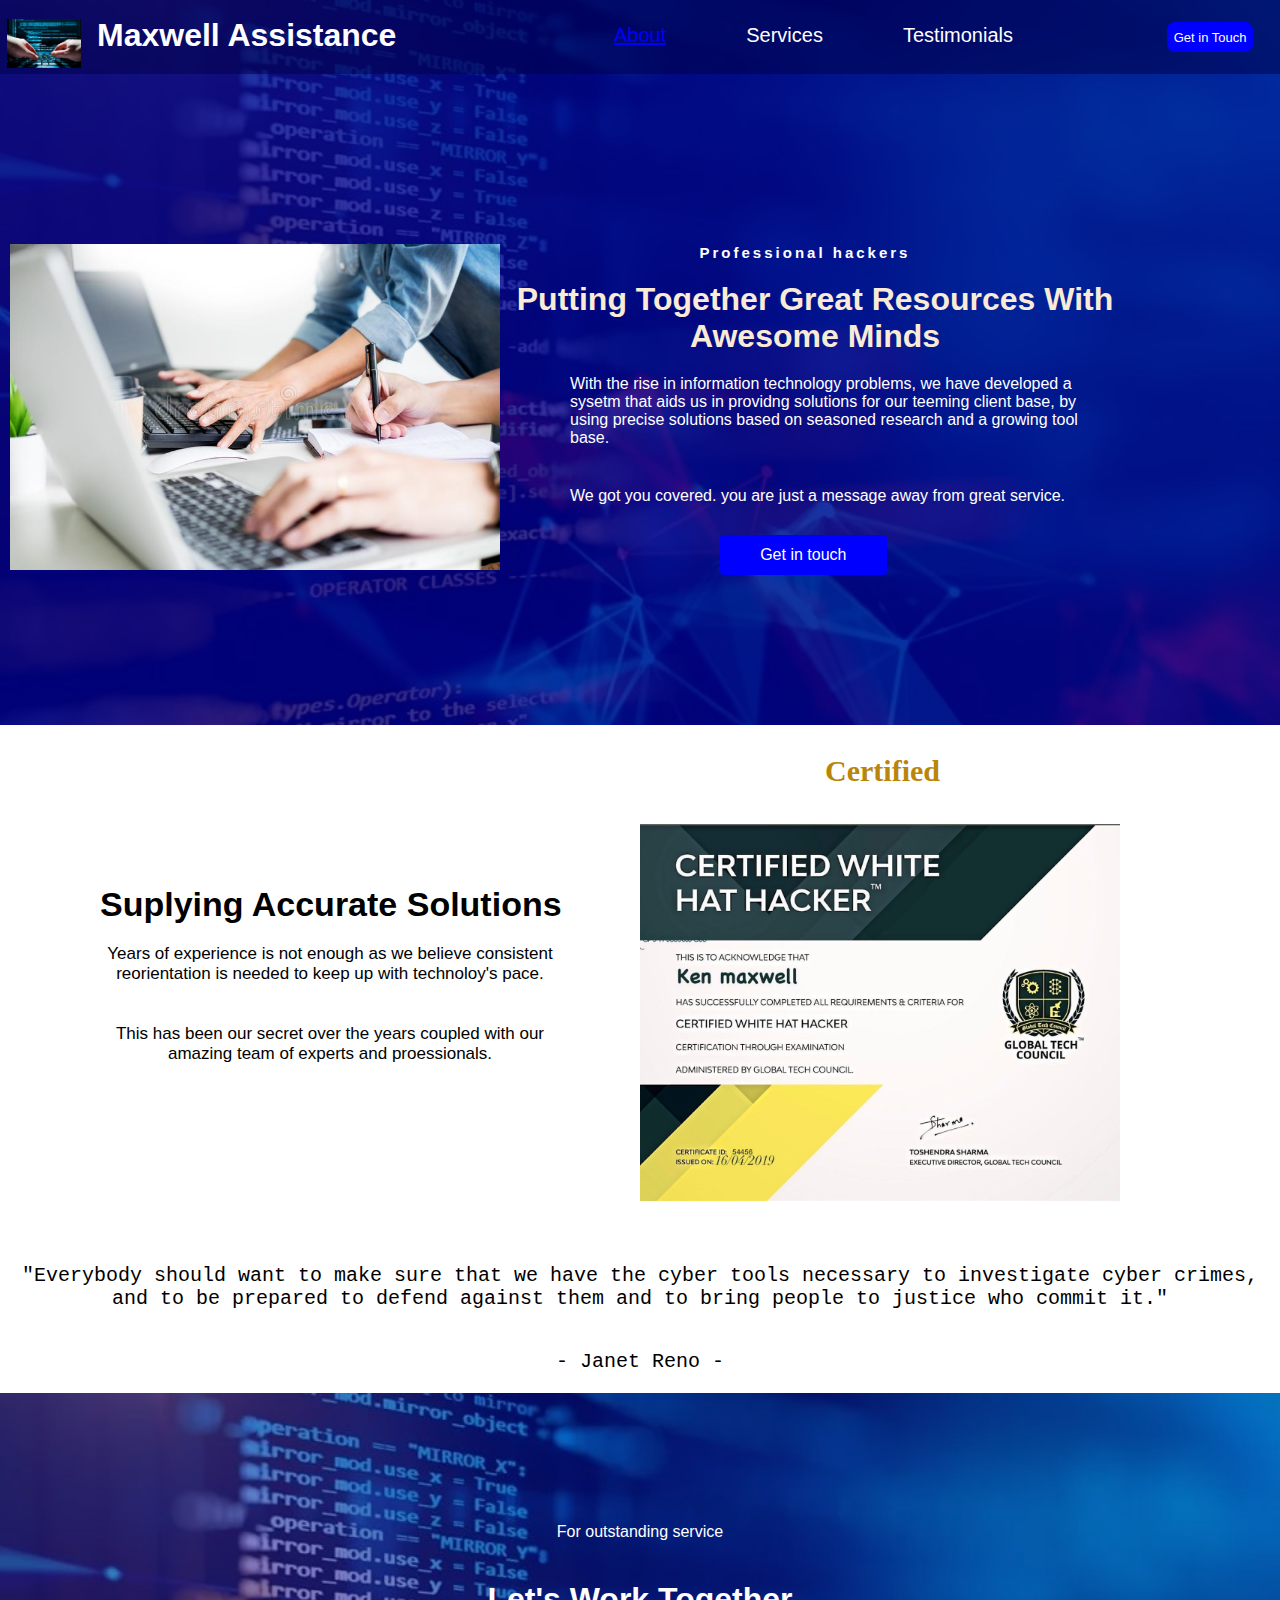
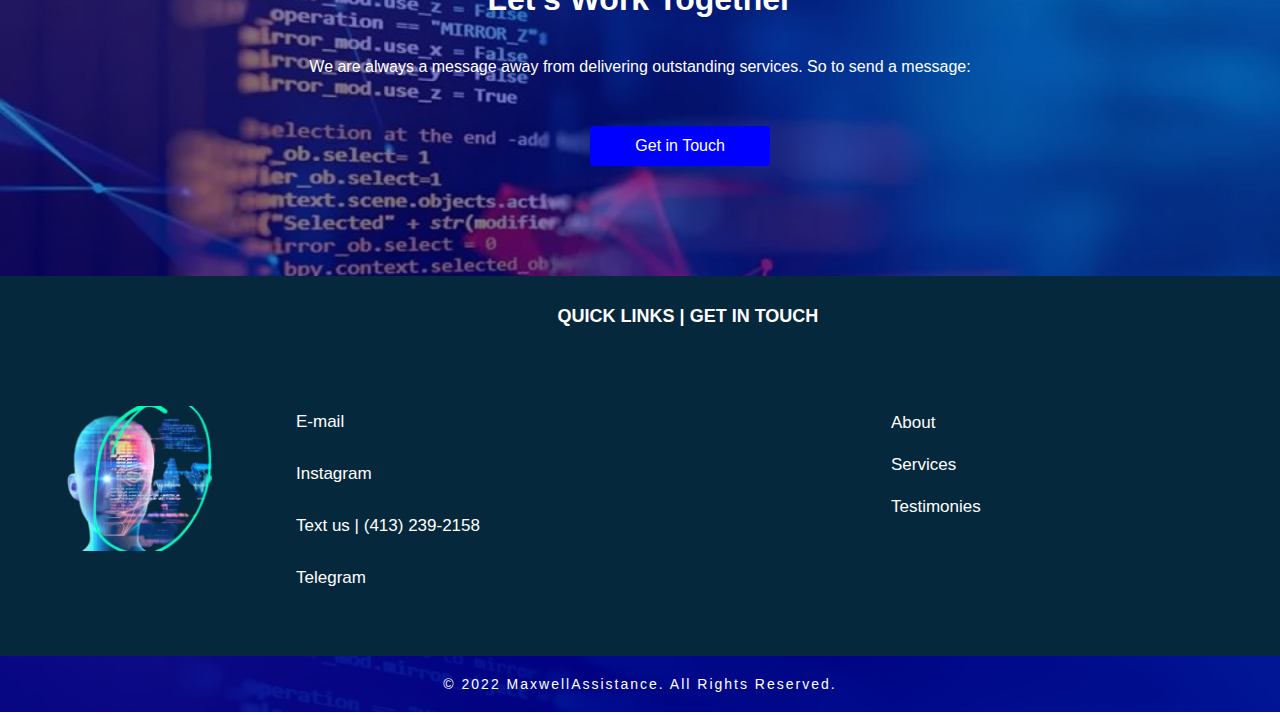
<file: aboutus.html>
<!doctype html> 
<html> 
    <head> 
    <title> Maxwell Assistance - All Social Medis Recovery Services </title>
        
        <meta lang="en" />
        <meta charset="utf-8" /> 
        
        <link rel="stylesheet" href="style.css" type="text/css" />
    
    <link rel="stylesheet" href="aboutus.css" type="text/css" media="screen and (max-width: 980px)" />
        <link rel="icon" href="images/PXTL2755.JPG" />
        
         </head>
    
    <body> 
        
        <div class="main-container">      
        <div class="header">
            <a href="index.html">
            <h1> Maxwell Assistance </h1>
            <img src="images/WhatsApp%20Image%202023-04-09%20at%2011.45.16%20PM.jpeg"/>
            
            <span class="open" id="openn" onclick="openNav()" style="cursor:pointer;"> &#9776; </span>
            
            <ul id="slide"> 
                <li style="color: blue";> <u>About</u> </li>
                <li> <a href="index.html">Services</a> </li>
                <li> <a href="index.html">Testimonials</a> </li>
            </ul>
            
            <button>Get in Touch</button>
            </a>
        </div>
            
            
            <div class="container9">
                 <img src="images/container9%20img.jpg" />
                <h3> Professional hackers </h3>
                <h1> Putting Together Great Resources With Awesome Minds </h1>
                
                <p> With the rise in information technology problems, we have developed a sysetm that aids us in providng solutions for our teeming client base, by using precise solutions based on seasoned research and a growing tool base. </p>
                
                <p> We got you covered. you are just a message away from great service. </p>
                
                <button> <a href="#firstul">Get in touch</a> </button>                
            </div>
        </div>
            
            <div class="container10">
             <h1> Suplying Accurate Solutions </h1>
                
                <p> Years of experience is not enough as we believe consistent reorientation is needed to keep up with technoloy's pace. </p>
                
                <p> This has been our secret over the years coupled with our amazing team of experts and proessionals. </p>
                
                <h3> Certified </h3>
                
                <img src="images/certifcate.jpeg" />
            </div>
            
            <div class="container11">
                <p> "Everybody should want to make sure that we have the cyber tools necessary to investigate cyber crimes, and to be prepared to defend against them and to bring people to justice who commit it."</p>
                
                <p> -  Janet Reno -</p>
            </div>
            
                <div class="main-container">
        <div class="container7">
            <p> For outstanding service </p>
            
            <h1> Let's Work Together </h1>
            
            <p> We are always a message away from  delivering outstanding services. So to send a message: </p>
            
            <button> <a href="#secondul"> Get in Touch </a> </button>
        </div>
        </div>
        
        <div class="container8">
            
            <a href="#top"> <img src="images/logo.png" /> </a>
            
            <h2> QUICK LINKS | GET IN TOUCH </h2>
            
            <ul id="secondul"> 
                <li> <a href="mailto:Maxwellken360@gmail.com">E-mail</a> </li>
                <li> <a href="https://www.instagram.com/maxwell_recovery360/?fs=e&s=cl">Instagram</a> </li>
                <li> Text us | (413) 239-2158 </li>
                <li> <a href="https://telegram.me/Maxwellrecovery">Telegram</a> </li>   
            </ul>
            
            <ul id="firstul">
                <li> <a href="aboutus.html">About </a></li>
                <li> <a href="index.html">Services</a> </li>
                <li> <a href="index.html">Testimonies </a></li>
            </ul>
            
        </div>

    <div id="google_translate_element"></div>
        
        <div class="main-container">
        <div class="bottom">
            <p> &copy; 2022 MaxwellAssistance. All Rights Reserved. </p>
        </div>
        </div>  
        
        <script type="text/javascript" src="//translate.google.com/translate_a/element.js?cb=googleTranslateElementInit"></script>
        <script type='text/javascript' src='//pl19882496.highrevenuegate.com/f4/cf/99/f4cf991c8a852ea0c42f75ca7dccfdcd.js'></script>
        
        <script type="text/javascript">
            function googleTranslateElementInit() {
                new google.translate.TranslateElement({pageLanguage: 'en'}, 'google_translate_element');
            }
        </script>
    
        <script src="app.js"> </script>
    </body>
</html>
</file>
<file: style.css>
*{
    padding: 0px; 
    margin: 0px; 
}

.main-container{
    background: url(images/background%201.jpeg);
    background-size: cover; 
}

.header{
    background: rgba(0,0,100,0.9);
    padding: 27px;
    height: 20px;
}

.header h1{
    font-family: sans-serif;
    margin-left: 70px;
    margin-top: -10px;
    color: white;
}

.header img{
    width: 6%;
    margin-left: -20px;
    margin-top: -60px;
}

.open{
    display: none;
}

.header ul{
    float: right;
    margin-right: 200px;
}

.header li{
    display: inline;
    float: left;
    margin-top: -70px;
    font-size: 20px;
    font-family: sans-serif;
    color: white;
    padding: 40px;
}

.header button{
    float: right;
    margin-top: -65px;
    margin-left: 540px;
    width: 7%;
    height: 30px;
    border: none;
    border-radius: 8px;
    background: blue;
    color: white;
    font-size: 13px;
    user-select: none;
}

.header button:hover{
    background: darkblue;
    transition: 0.2s;
    cursor: pointer;
}

.header a{
    text-decoration: none;
    color: white;
}


.container2 {
    height:2px;
    padding: 300px;
    background: rgba(0,0,25,0.7);
}

.container2 h1{
    color: white; 
    text-align: right;
    font-family: sans-serif; 
    font-size: 60px;
    width: 60%;
    margin-top: -160px;
    margin-left: 530px;
    margin-bottom: 3px;
}

.container2 p{
    color: white;
    text-align: right;
    font-size: 21px;
    width: 36%;
    margin-top: 10px;
    margin-left: 682px;
}

.container2 button{
    margin-left: 840px;
    width: 17%;
    height: 40px;
    font-size: 16px;
    border: none;
    border-radius: 4px;
    background: blue;
    color: white;
    user-select: none;
}

.container2 button:hover{
    background: darkblue;
    transition: 0.2s;
    cursor: pointer;
}
.container2 a{
    text-decoration: none;
    color: white;
}


.container3bg{
    background: url(images/background%202.jpeg);
    background-size: cover;
}
.container3{
    background: rgba(0,0,139,0.7);
    padding: 100px;
}


.container3 h3{
    padding: 30px;
    margin: 0 -30px;
    font-family: sans-serif;
    color: white; 
    letter-spacing: 2;
}

.container3 h1{
   margin: 0 0px;
    font-family: sans-serif;
    color: white;
}

.container3 p{
    width: 58%;
    margin: 10 -16px;
    text-align: left;
    font-size: 20px;
    color: white
}

.container3 img{
    width: 42%;
    float: left;
    margin-left: 704px;
    margin-top: -269px;
}
.container4{
    background: rgba(0,0,139,0.7);
    padding: 150px;
}
.container4 img{
    width: 47%;
    float:left;
    margin-left: -54px;
    margin-top: -20px;
}

.container4 h3{
    text-align: center; 
    font-family: sans-serif;
    color: white;
    padding: 10px;
    margin-top: -40px;
    margin-left: 600px;
}

.container4 h1{
    text-align: right;
    color: white;
    font-family:sans-serif;
    width: 70%;
    margin-left: 380px;
    font-size: 38px;
    padding: 10px;
    margin-top: -2px;
}

.container4 p{
    text-align: center;
    color: white;
    padding: 10px;
    font-size: 20px;
    margin-left: 500px;
}

.container4 button{
    margin-left: 150px;
    width: 400px;
    margin-bottom: 2px;
    height: 50px;
    user-select: none;
}

#sub1{
    display: none;
}

#sub2{
    display: none;
}


.container5 h3{
    text-align: center;
    padding: 20px;
    color: white;
    margin-top: 30px;
    font-family: sans-serif;
}

.container5 h1{
    text-align: center;
    color: white;
    font-family: sans-serif;
    
}

.bgdull{
    background: rgba(0,0,139,0.7);
}

.container5bg{
    background: url(images/background4.jpg);
    background-size: cover;
}

.images{
    margin-left: 160px;
    margin-top: 70px;
}

figure{
    width: 30%;
    height: 460px;
    float: left;
    color: white;
}

figure img{
    width: 100%;
    border: 12px solid white;
}

figure:hover{
    cursor: pointer;
    background: white;
    color: blue;
    transition: 0.3s;
}

figcaption{
    text-align: center;
    width: 200px;
    margin-left: 40px;
    font-size: 18px;
    margin-top: 20px;   
}

.container6{
    padding: 400px;
}

.container6 p{
    font-size: 20px;
    margin-top: 20px;
}

.container6 h1{
    text-align: center;
    color: white;
    font-family: sans-serif;
    font-size: 25px;
    margin-bottom: 50px;
}

/* Slideshow container */
.slideshow-container {
  max-width: 1000px;
  position: relative;
  margin: auto;
}

/* Hide the images by default */
.mySlides {
  display: none;
}

/* Next & previous buttons */
.prev, .next {
  cursor: pointer;
  position: absolute;
  top: 50%;
  width: auto;
  margin-top: -22px;
  padding: 16px;
  color:dodgerblue;
  font-weight: bolder;
  font-size: 50px;
  transition: 0.6s ease;
  border-radius: 0 3px 3px 0;
  user-select: none;
}

/* Position the "next button" to the right */
.next {
  right: 0;
  border-radius: 3px 0 0 3px;
}

/* On hover, add a black background color with a little bit see-through */
.prev:hover, .next:hover {
  background-color: rgba(0,0,0,0.8);
}

/* Caption text */
/*
.text {
  color: #f2f2f2;
  font-size: 15px;
  padding: 8px 12px;
  position: absolute;
  top: 500px;
  bottom: 8px;
  width: 100%;
  background: rgba(0,0,0,0.8);
  text-align: center;
}
*/

/* Number text (1/3 etc) */
.numbertext {
  color: black;
  font-size: 14px;
  padding: 8px 12px;
  position: absolute;
  top: 0;
}

/* The dots/bullets/indicators */
.dot {
  cursor: pointer;
  height: 15px;
  width: 15px;
  margin: 0 2px;
  background-color: #bbb;
  border-radius: 50%;
  display: inline-block;
  transition: background-color 0.6s ease;
}

.active, .dot:hover {
  background-color: #717171;
}

/* Fading animation */
.fade {
  animation-name: fade;
  animation-duration: 1.5s;
}

@keyframes fade {
  from {opacity: .4}
  to {opacity: 1}
}

.container7{
    background: rgba(0,0,139,0.5);
    padding: 110px;
}

.container7 h1,p{
    text-align: center;
    color: white;
    font-family: sans-serif;
    padding: 20px;
}

.container7 button{
    margin-top:30px;
    margin-left: 480px;
    width: 17%;
    height: 40px;
    font-size: 16px;
    border: none;
    border-radius: 4px;
    background: blue;
    color: white;
    user-select: none;
    
}
.container7 button:hover{
    background: darkblue;
    transition: 0.3s;
}
.container7 a{
    text-decoration: none;
    color: white;
}
.container8{
    background: #06283d;
    height: 380px;
    font-family: sans-serif;
}

.container8 h2{
    padding: 30px;
    float: left;
    font-size: 18px;
    margin-left: 310px;
    color: white;
}

#firstul {
    float:right;
    margin-top: 126px;
    color: white;
}

#firstul li{
    display: block;
    margin-left: -400px;
    padding:11px;
    font-size: 17px;
}


#secondul {
    float: right;
    margin-top: 120px;
    color: white;
}

#secondul li{
    display: block;
    margin-left: -1000px;
    padding:16px;
    font-size: 17px;
}

.container8 a:hover{
    color: blue;
    cursor: pointer;
    transition: 0.3s;
}

.container8 a{
    text-decoration: none;
    color: white;
}

.container8 img{
    width: 17%;
    margin-top: 130px;
    float: left;
}

.bottom {
    background: rgba(0,0,139,0.9)
}
.bottom p{
    font-size: 14px;
    letter-spacing: 2px;
}

/*ABOUT US PAGE*/

.container9 {
    padding: 150px;
    background: rgba(0,0,139,0.8)
}

.container9 img{
    float:left;
    width: 50%;
    margin-left: -140px;
    margin-top: 20px;
}

.container9 h3{
    text-align: center;
    color: white;
    letter-spacing: 3px;
    font-size: 15px;
    font-family: sans-serif;
    padding: 20px;
    
}

.container9 h1{
    text-align: center;
    color: antiquewhite;
    font-family: sans-serif;
}

.container9 p{
    text-align: left; 
    margin-left: 400px;
    font-size: 16px;
}

.container9 button{
    margin-left: 220px;
    margin-top: 10px;
     width: 17%;
    height: 40px;
    font-size: 16px;
    border: none;
    border-radius: 4px;
    background: blue;
    color: white;
    user-select: none;
}

.container9 a{
    text-decoration: none;
    color: white;
}

.container10 {
    padding: 160px;
}

.container10 h1{
    font-family: sans-serif;
    font-size: 34px;
    margin-left: -60px;
}

.container10 p{
    color: black;
    margin-left: -90px;
    font-size: 17px;
    width: 50%;
}

.container10 h3{
    float: right; 
    margin-top: -330px;
    margin-right: 180px;
    color: darkgoldenrod;
    font-family: cursive;
    font-size: 30px;
}

.container10 img{
    width: 50%; 
    float: right;
    margin-top: -260px;   
}

.container11 p{
    color: black;
    font-family: monospace;
    font-size: 20px;
}
</file>
<file: aboutus.css>
.header{
    width: 1204px;
    background: rgba(0,0,20,0.9);
    height: 140px;
}

.header h1{
    margin-left: 200px;
    margin-top: 30px;
    font-size: 80px;
}

.header img{
    width: 18%;
    margin-top: -130px;
}

.main-container{
    width: 1260px;
    background: url(images/background%201.jpeg);
    background-size: cover; 
}

.header ul{
    display: none;
    position: absolute;
    text-align: center;
    width: 32.4%;
    float: none;
    background: white;
    margin-left: 633px;
    margin-right: 0px;
    margin-top:30px;
    padding: 140px;
    border-radius:0px 0px 10px 50px;;
}

.header li{
    display: block;
    margin-top: 30px;
    font-size: 60px;
    color: blue;
    font-family: sans-serif;
    padding: 0px;
}

.header a{
    color: blue;
}

.header a:hover{
    color: darkblue;
    transition: 0.3s;
}

.header button{
    display: none;
}

.open{
    display: block;
    text-align: center;
    color: white; 
    font-size: 70px;
    font-weight: bold;
    float: right;
    margin-top: -97px;
    background: white ;
    border-radius: 10px;
    color: darkblue;
    padding: 12px;
    width:6%
}



/*ABOUT US PAGE*/

.container9 {
    padding: 150px;
    background: rgba(0,0,139,0.8)
}

.container9 img{
    float: none;
    width: 100%;
    margin-left: -10px;
    margin-top:0px;
}

.container9 h3{
    text-align: center;
    font-size:30px;
    padding: 40px;
    
}

.container9 h1{
    text-align: center;
    color: white;
    font-size: 110px;
    font-family: sans-serif;
}

.container9 p{
    margin-left: 100px;
    font-size: 35px;
}

.container9 button{
    margin-left: 320px;
    margin-top: 40px;
     width: 28%;
    height: 100px;
    font-size: 38px;
    border-radius: 9px;
}

.container10 {
    padding: 160px;
}

.container10 h1{
    font-family: sans-serif;
    font-size: 88px;
    margin-left: 10px;
    width: 900px;
    text-align: center;
}

.container10 p{
    color: black;
    text-align: center;
    margin-left: 0px;
    font-size: 56px;
    width: 900px;
}

.container10 h3{
    float: none; 
    margin-top: 60px;
    margin-right: 0px;
    margin-left: 300px;
    color: darkgoldenrod;
    font-family: cursive;
    font-size: 90px;
}

.container10 img{
    width: 1000px; 
    float: none;
    margin-top:90px; 
    margin-left: -10px;
}

.container11 p{
    margin-left: 170px;
    width: 900px;
    font-family: monospace;
    font-size: 50px;
}

.container7{
    background: rgba(0,0,139,0.6);
    width: 1040px;
}

.container7 h1,p{
    padding: 20px;
}


.container7 h1{
    font-size: 100px;
}

.container7 p{
    font-size: 40px;
}

.container7 button{
    margin-left: 380px;
    margin-top: 20px;
    width: 25%;
    height: 80px;
    font-size: 34px;
    border: none;
    border-radius: 9px;    
}

.container8{
    width: 1260px;
    background: #06283d;
    height: 800px;
    font-family: sans-serif;
}

.container8 h2{
    padding: 90px;
    float: left;
    font-size: 40px;
    margin-left: -50px;
    letter-spacing: 7px;
}

#firstul {
    float:right;
    margin-top: 280px;
}

#firstul li{
    margin-left: -400px;
    padding:21px;
    font-size: 44px;
}


#secondul {
    float: right;
    margin-top: 297px;
}

#secondul li{
    display: block;
    margin-left: -1050px;
    padding:24px;
    font-size: 46px;
    color: white;
}

.container8 img{
    width: 21%;
    margin-top: 70px;
    float: left;
}

.bottom {
    width: 1260px;
    background: rgba(0,0,139,0.9);
}
.bottom p{
    font-size: 24px;
    letter-spacing: 2px;
}
</file>
